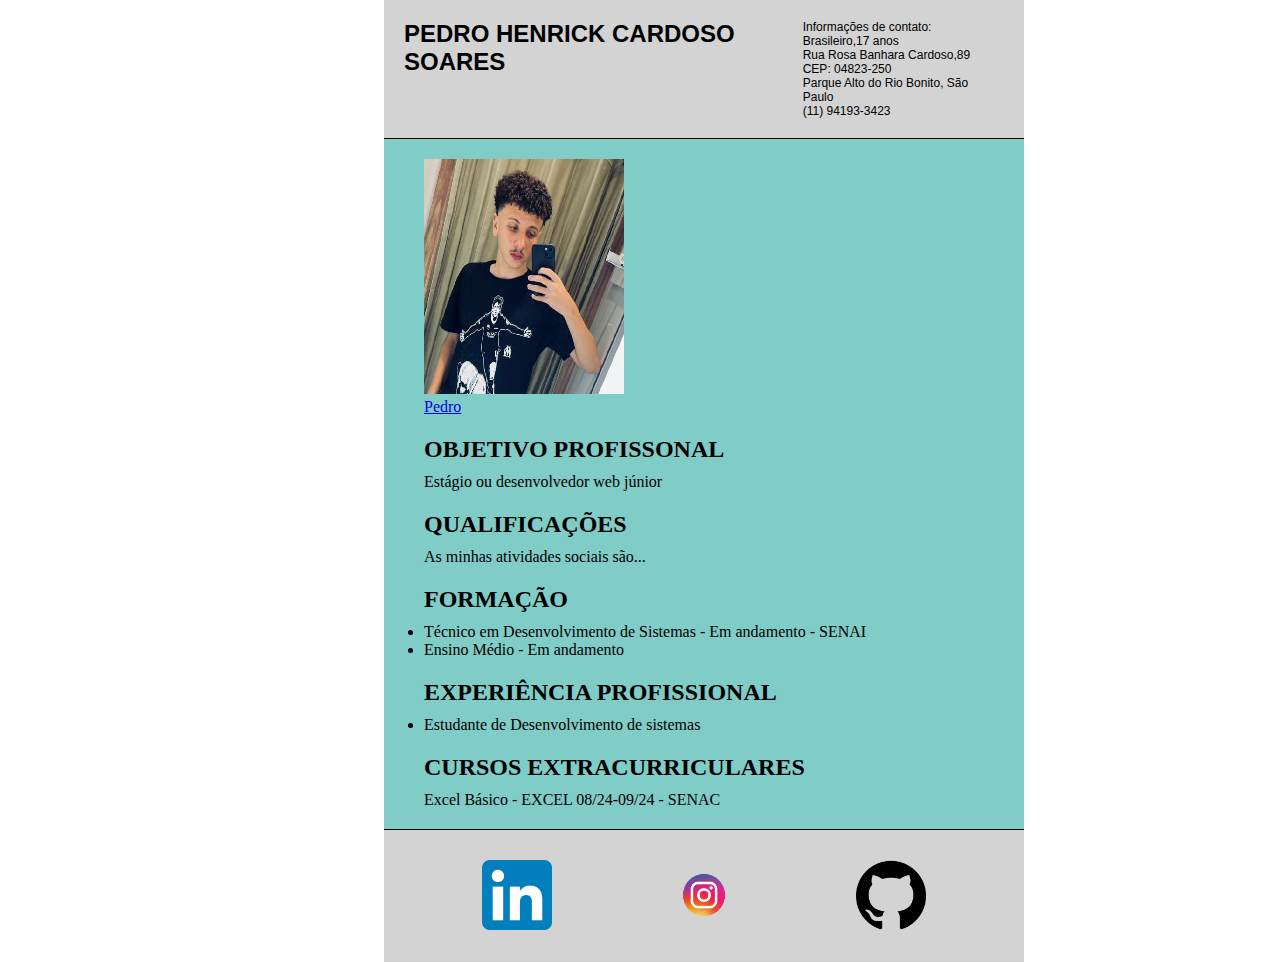
<file: Aula05/index.html>
<!DOCTYPE html>
<html lang="en">
<head>
    <meta charset="UTF-8">
    <meta name="viewport" content="width=device-width, initial-scale=1.0">
    <title>Curriculo</title>
    <link rel="stylesheet" href="css/style.css">
</head> 
<body>
    <header>
        <div id = "nome">
        <h1>Pedro Henrick Cardoso Soares</h1>
        </div>
        <div id = "direita">
            Informações de contato: <br>
            Brasileiro,17 anos <br>
            Rua Rosa Banhara Cardoso,89 <br>
            CEP: 04823-250 <br>
            Parque Alto do Rio Bonito, São Paulo <br>
            (11) 94193-3423 <br>

        </div>
    </header>

    <main>
        <img src="assets/images/eu.jpeg" alt="eu">
        <br>
        <a href="mailto:pedrohenrick2207@gmail.com">Pedro</a>
        <h2>Objetivo Profissonal</h2>
        <p>Estágio ou desenvolvedor web júnior</p>
        <h2>Qualificações</h2>
        <p>As minhas atividades sociais são...</p>
        <h2>Formação</h2>
        <ul>
            <li>Técnico em Desenvolvimento de Sistemas - Em andamento - SENAI</li>
            <li>Ensino Médio - Em andamento</li>
            <ul>
                <H2>Experiência profissional</H2>
            </ul>
            <li>Estudante de Desenvolvimento de sistemas</li>
            <ul>
        <h2>Cursos Extracurriculares</h2>
            Excel Básico - EXCEL 08/24-09/24 - SENAC
            </ul>
        </ul>

    </main>
    <footer>
        <figure>
        <a href="https://br.linkedin.com/in/pedro-henrick-cardoso-soares-74b96733a?trk=people-guest_people_search-card">
        <img src="assets/images/LinkedIn_icon.svg.png" alt="Linkedin">
        </a>
        </figure>
        <figure>
            <a href="https://www.instagram.com/p.cardosok">
            <img src="assets/images/instagram-logo-instagram-icon-transparent-free-png.png" alt="Instagram">
            </a>
        </figure>
        <figure>
            <a href="https://github.com/pedrohenriickk">
                <img src="assets/images/github.png" alt="Github">
            </a>
        </figure>
    </footer>
</body>
</html>
</file>
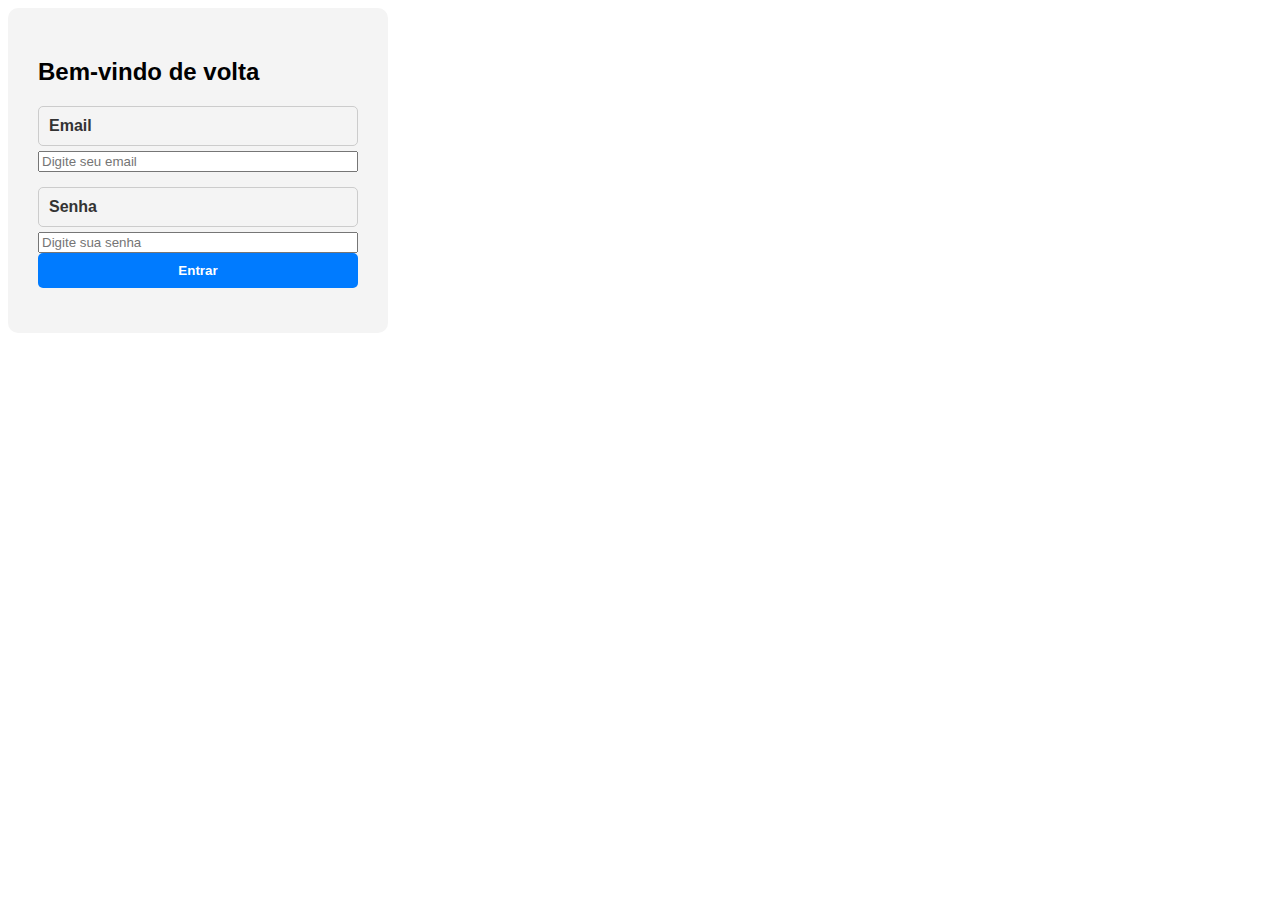
<file: form2/index.html>
<!DOCTYPE html>
<html lang="pt-br">

<head>
    <meta charset="UTF-8">
    <meta name="viewport" content="width=device-width, initial-scale=1.0">
    <title>Document</title>
    <link rel="stylesheet" href="css/style.css">
</head>

<body>
    <form class="login-form">

        <h2>Bem-vindo de volta</h2>

        <div class="input-group">
            <label for="email">Email</label>
            <input type="email" id="email" required placeholder="Digite seu email">
        </div>
        <div class="input-group">
            <label for="senha">Senha</label>
            <input type="password" id="senha" required placeholder="Digite sua senha">
            <button type = "submit">Entrar</button>

    </form>
</body>

</html>
</file>
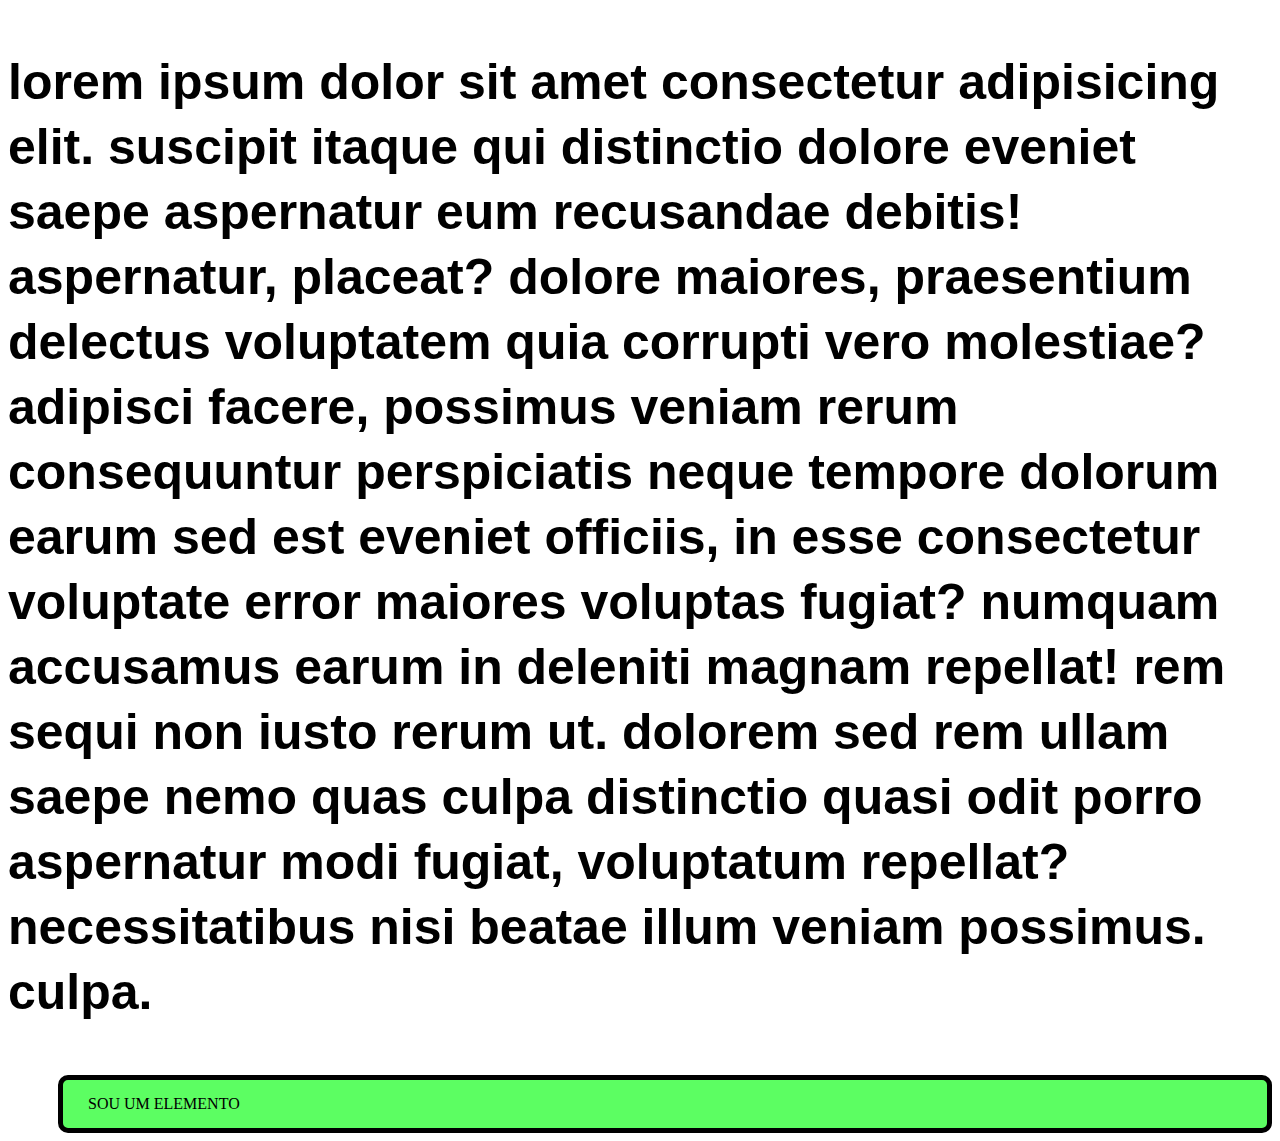
<file: Revisao HTML/index.html>
<!DOCTYPE html>
<html lang="pt-br">
<head>
    <meta charset="UTF-8">
    <meta name="viewport" content="width=device-width, initial-scale=1.0">
    <title>Trabalhando com CSS</title>
    <link rel="shortcut icon" href="/aulas/css/santos.png" type="image/x-icon">
    <link rel="stylesheet" href="style.css">
</head>
<body>
    <style>
        /* p{ 
            color: purple;
        } */
    </style>
                    <!-- CSS INLINE -->
    <!-- <h4 style="color: red;">Título de nível 4</h4> -->
     <!-- CSS INTERNO -->
      <!-- <p>Parágrafo</p> -->

      <!-- <h1>Pedro</h1>
      <h2>Henrick</h2>
      <h3>Cardoso</h3> -->

      <p>Lorem ipsum dolor sit amet consectetur adipisicing elit. Suscipit itaque qui distinctio dolore eveniet saepe aspernatur eum recusandae debitis! Aspernatur, placeat? Dolore maiores, praesentium delectus voluptatem quia corrupti vero molestiae?
      Adipisci facere, possimus veniam rerum consequuntur perspiciatis neque tempore dolorum earum sed est eveniet officiis, in esse consectetur voluptate error maiores voluptas fugiat? Numquam accusamus earum in deleniti magnam repellat!
      Rem sequi non iusto rerum ut. Dolorem sed rem ullam saepe nemo quas culpa distinctio quasi odit porro aspernatur modi fugiat, voluptatum repellat? Necessitatibus nisi beatae illum veniam possimus. Culpa.</p>
    
      <!-- <div class="elemento">Sou um elemento</div> -->

      <div class="elementoverde">Sou um elemento</div>
</body>
</html>
</file>
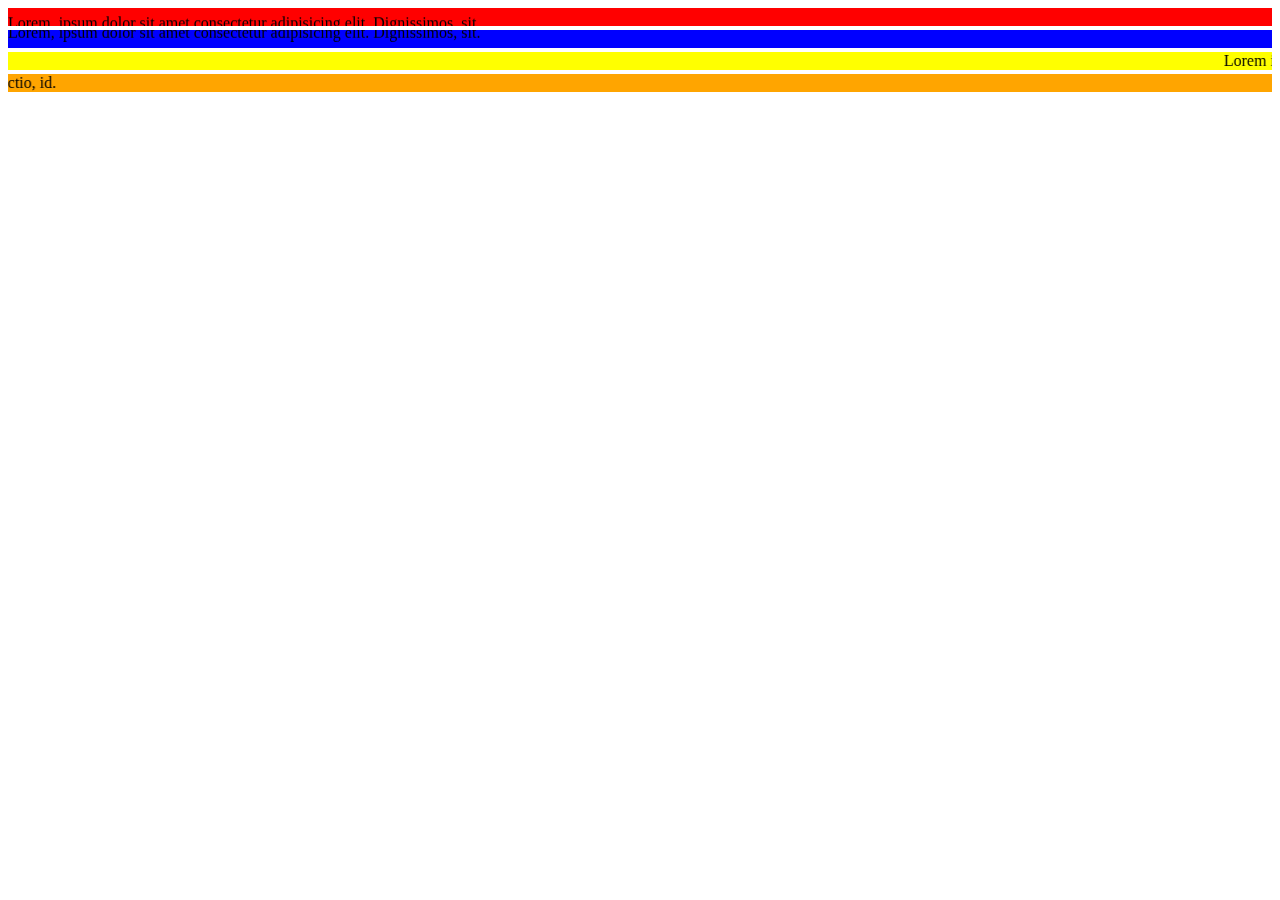
<file: templete/index.html>
<!DOCTYPE html>
<html lang="en">
<head>
    <meta charset="author" content="github.com/pedrohenriickk">
    <meta charset="UTF-8">
    <meta name="viewport" content="width=device-width, initial-scale=1.0">
    <title>Aba</title>
</head>
<body>
    <!-- eu sou um comentário -->
     <marquee behavior="" bgColor="red" direction="up">Lorem, ipsum dolor sit amet consectetur adipisicing elit. Dignissimos, sit.</marquee>
     <marquee behavior="" bgCOlor = "blue" direction="down">Lorem, ipsum dolor sit amet consectetur adipisicing elit. Dignissimos, sit.</marquee>
     <marquee behavior="" bgColor = "yellow" direction="left">Lorem ipsum dolor sit amet consectetur adipisicing elit. Nesciunt modi nobis est sunt dolorem doloribus officiis, sed quo. Sed reprehenderit placeat ipsam sequi velit quaerat similique deleniti ut modi ipsa?</marquee>
     <marquee behavior="" bgColor = "orange" direction="right">Lorem ipsum dolor sit amet, consectetur adipisicing elit. Distinctio, id.</marquee>
</body>
</html>
</file>
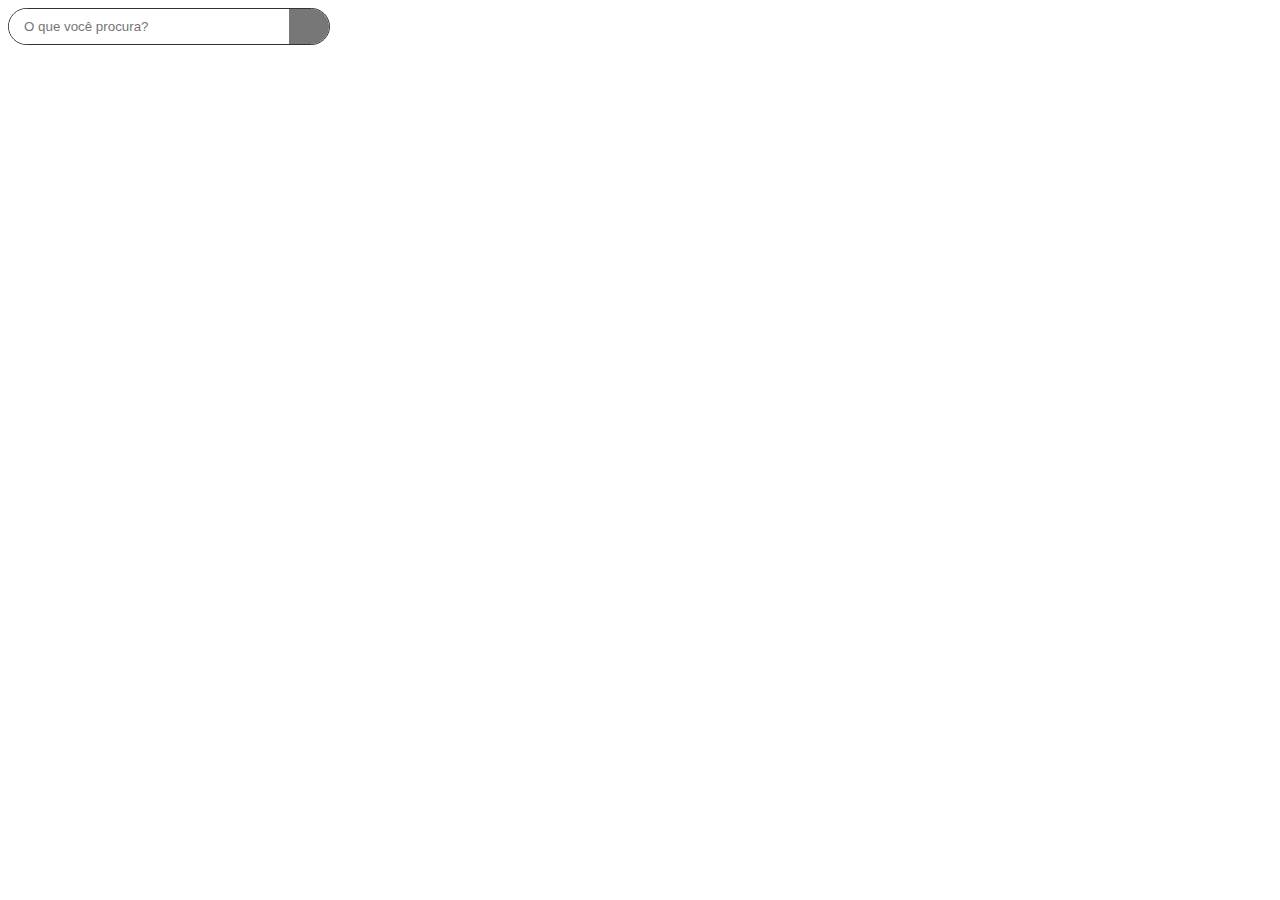
<file: form1/form01.html>
<!DOCTYPE html>
<html lang="en">

<head>
    <meta charset="UTF-8">
    <meta name="viewport" content="width=device-width, initial-scale=1.0">
    <title>form 01</title>
    <link rel="stylesheet" href="css/style.css">
</head>

<body>
        <form action="" class="search-box">
            <input type="search"
            placeholder = "O que você procura?"
            aria-label="Buscar">
            <button type="submit"></button>
        </form>

</body>

</html>
</file>
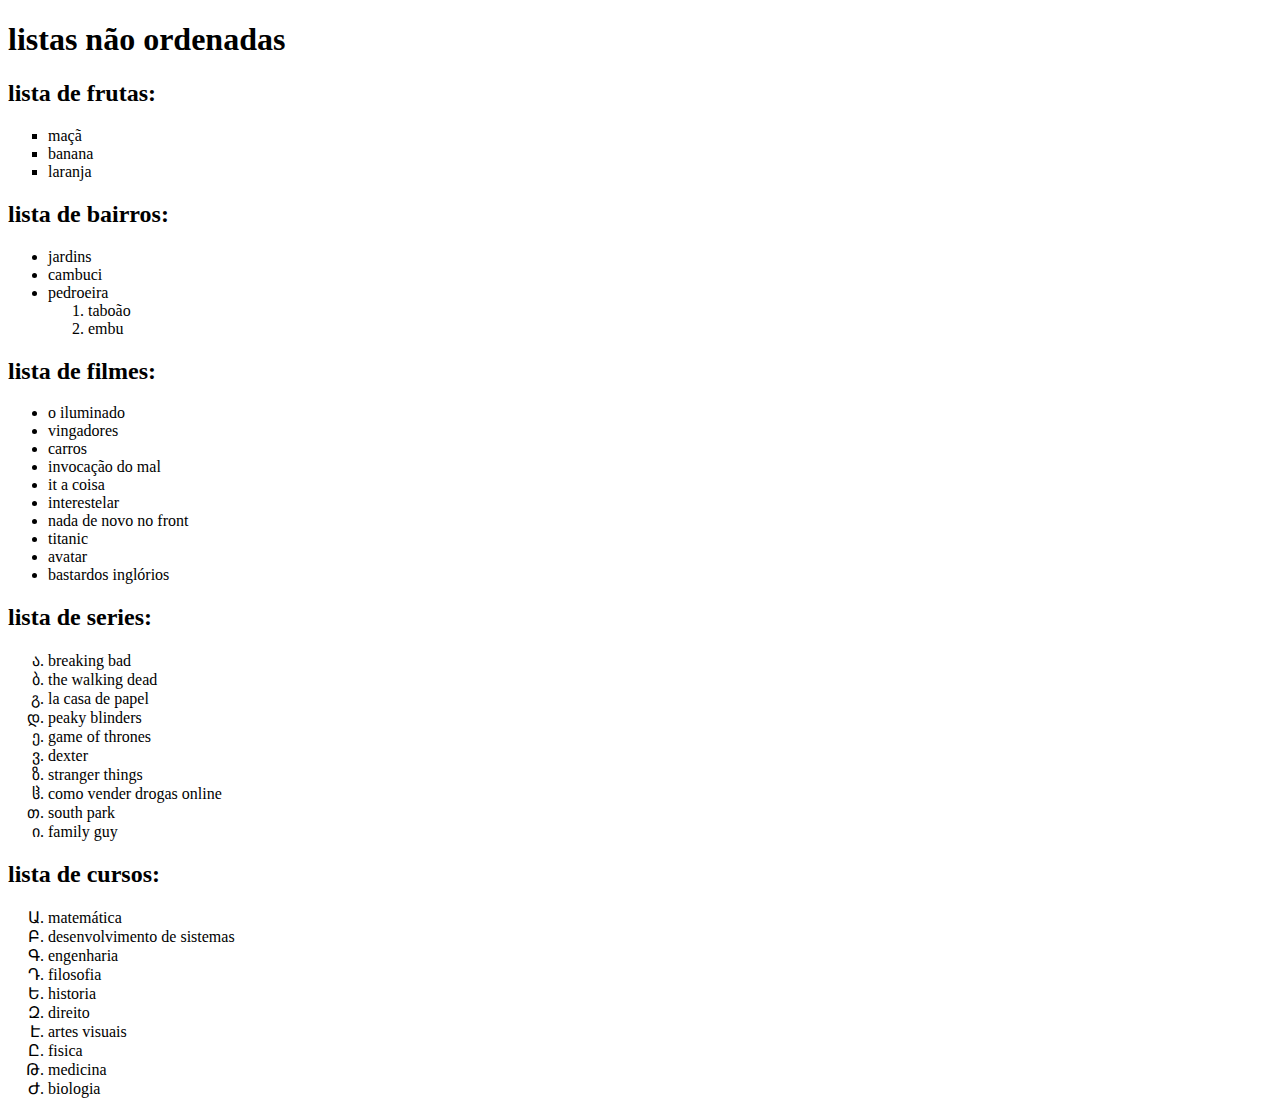
<file: aulas/listas/nao-ordenada.html>
<!DOCTYPE html>
<html lang="pt-br">

<head>
    <meta charset="UTF-8">
    <meta name="viewport" content="width=device-width, initial-scale=1.0">
    <title>Não ordenada</title>
</head>

<body>
    <h1>listas não ordenadas</h1>
    <h2>lista de frutas:</h2>
    <ul style="list-style-type: square;">
        <li>maçã</li>
        <li>banana</li>
        <li>laranja</li>
    </ul>
    <h2>lista de bairros:</h2>
    <ul>
        <li>jardins</li>
        <li>cambuci</li>
        <li>pedroeira</li>
        <ul style="list-style-type: decimal;">
            <li>taboão</li>
            <li>embu</li>
        </ul>
    </ul>
    <h2>lista de filmes:</h2>
    <ul style="list-style-type: disc;">
        <li>o iluminado</li>
        <li>vingadores</li>
        <li>carros</li>
        <li>invocação do mal</li>
        <li>it a coisa</li>
        <li>interestelar</li>
        <li>nada de novo no front</li>
        <li>titanic</li>
        <li>avatar</li>
        <li>bastardos inglórios</li>
    </ul>

    <h2>lista de series:</h2>

    <ul style="list-style-type: georgian;">
        <li>breaking bad</li>
        <li>the walking dead</li>
        <li>la casa de papel</li>
        <li>peaky blinders</li>
        <li>game of thrones</li>
        <li>dexter</li>
        <li>stranger things</li>
        <li>como vender drogas online</li>
        <li>south park</li>
        <li>family guy</li>
    </ul>

    <h2>lista de cursos:</h2>
    
    <ul style="list-style-type: armenian;">
        <li>matemática</li>
        <li>desenvolvimento de sistemas</li>
        <li>engenharia</li>
        <li>filosofia</li>
        <li>historia</li>
        <li>direito</li>
        <li>artes visuais</li>
        <li>fisica</li>
        <li>medicina</li>
        <li>biologia</li>
    </ul>
</body>

</html>
</file>
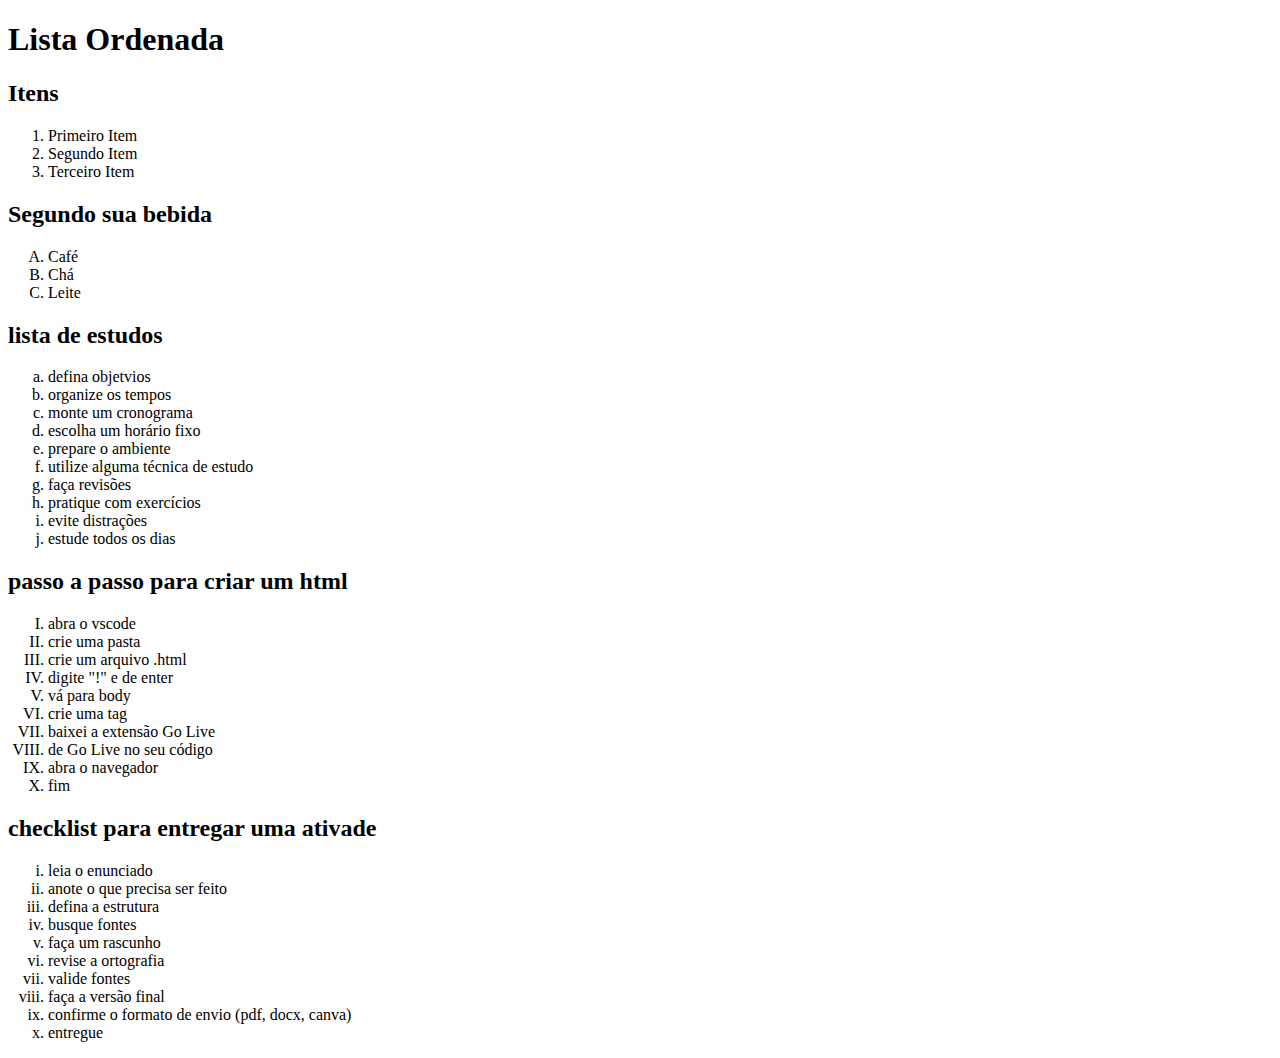
<file: aulas/listas/ordenada.html>
<!DOCTYPE html>
<html lang="pt-br">
<head>
    <meta charset="UTF-8">
    <meta name="viewport" content="width=device-width, initial-scale=1.0">
    <title>Listas Ordenadas</title>
</head>
<body>
    <h1>Lista Ordenada</h1>

    <h2>Itens</h2>
    <ol type="1">
        <li>Primeiro Item</li>
        <li>Segundo Item</li>
        <li>Terceiro Item</li>
    </ol>

    <h2>Segundo sua bebida</h2>
    <ol type="A">
        <li>Café</li>
        <li>Chá</li>
        <li>Leite</li>
    </ol>

   <h2>lista de estudos</h2>
   <ol type="a">
    <li>defina objetvios</li>
    <li>organize os tempos</li>
    <li>monte um cronograma</li>
    <li>escolha um horário fixo</li>
    <li>prepare o ambiente</li>
    <li>utilize alguma técnica de estudo</li>
    <li>faça revisões</li>
    <li>pratique com exercícios</li>
    <li>evite distrações</li>
    <li>estude todos os dias</li>
   </ol>

    <h2>passo a passo para criar um html</h2>
    <ol type="I">
        <li>abra o vscode</li>
        <li>crie uma pasta</li>
        <li>crie um arquivo .html</li>
        <li>digite "!" e de enter</li>
        <li>vá para body</li>
        <li>crie uma tag</li>
        <li>baixei a extensão Go Live</li>
        <li>de Go Live no seu código</li>
        <li>abra o navegador</li>
        <li>fim</li>
    </ol>
   
    <h2>checklist para entregar uma ativade</h2>
    <ol type="i">
        <li>leia o enunciado</li>
        <li>anote o que precisa ser feito</li>
        <li>defina a estrutura</li>
        <li>busque fontes</li>
        <li>faça um rascunho</li>
        <li>revise a ortografia</li>
        <li>valide fontes</li>
        <li>faça a versão final</li>
        <li>confirme o formato de envio (pdf, docx, canva)</li>
        <li>entregue</li>
    </ol>
</body>
</html>
</file>
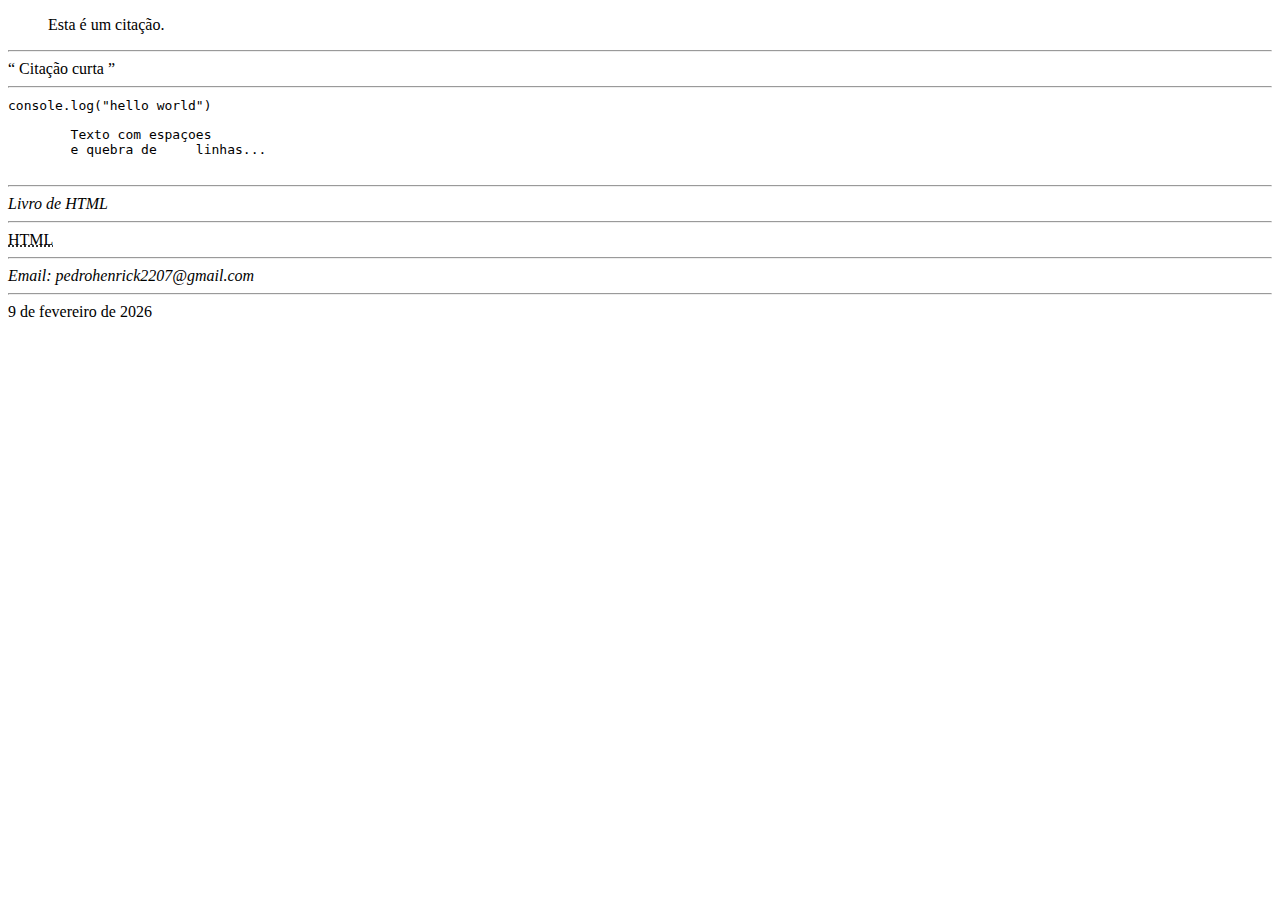
<file: aulas/texto/citacoes.codigo.html>
<!DOCTYPE html>
<html lang="en">
<head>
    <meta charset="UTF-8">
    <meta name="viewport" content="width=device-width, initial-scale=1.0">
    <title>Citações & Código</title>
</head>
<body>
    <blockquote>
        Esta é um citação.
    </blockquote>
    <hr>
    <q>
        Citação curta
    </q>
    <hr>
    <code>console.log("hello world")</code>
    <pre>
        Texto com espaçoes 
        e quebra de     linhas...
    </pre>
    <hr>
    <cite>Livro de HTML</cite>
    <hr>
    <abbr title="HyperText Markup Language">HTML</abbr>
    <hr>
    <address>
        Email: pedrohenrick2207@gmail.com
    </address>
    <hr>
    <time datetime="2026-02-09">9 de fevereiro de 2026</time>
</body>
</html>
</file>
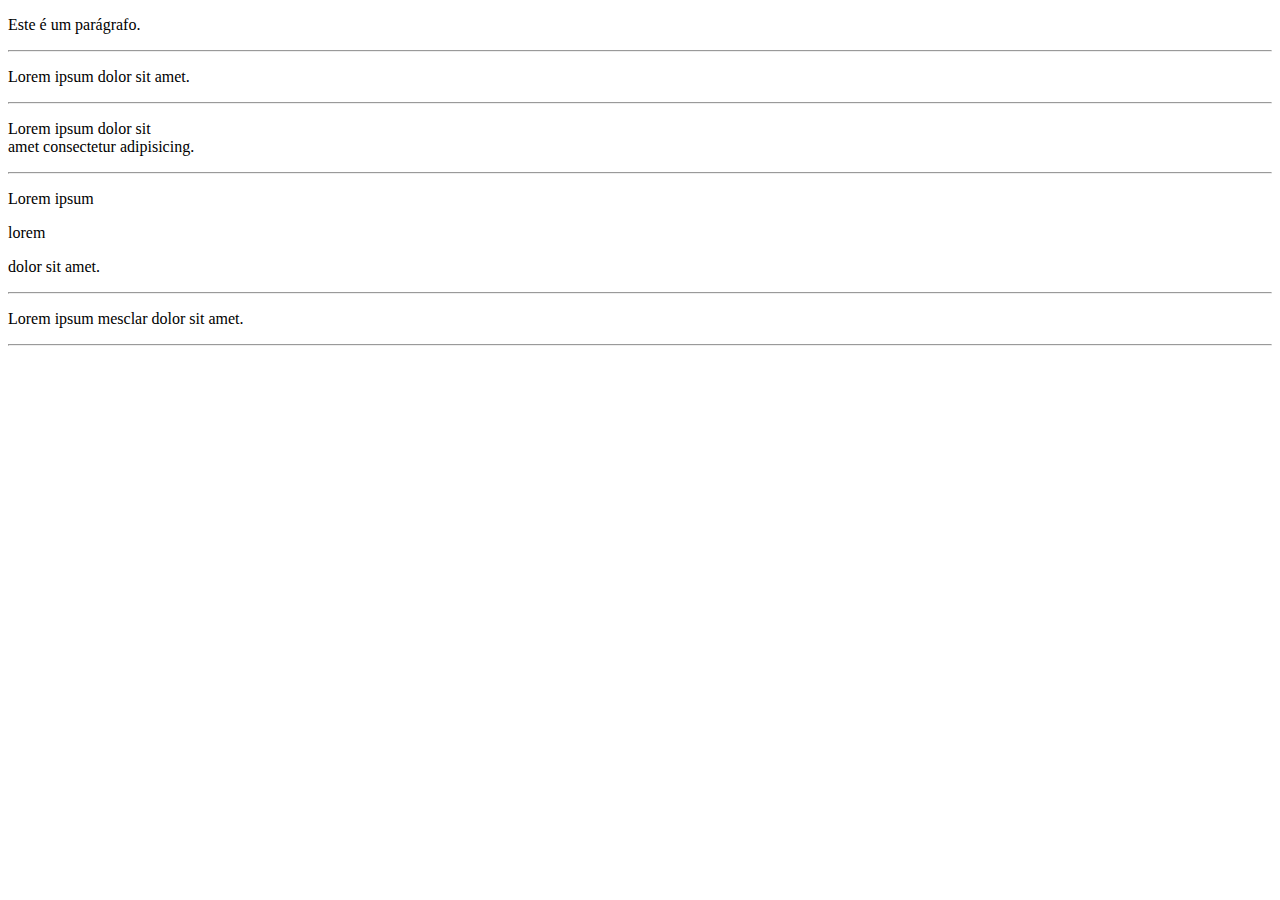
<file: aulas/texto/estrutura.html>
<!DOCTYPE html>
<html lang="en">
<head>
    <meta charset="UTF-8">
    <meta name="viewport" content="width=device-width, initial-scale=1.0">
    <title>Estrutura</title>
</head>
<body>
    <p>Este é um parágrafo.</p>
    <hr>
    <p>Lorem ipsum dolor sit amet.</p>
    <hr>
    <p>Lorem ipsum dolor sit <br> amet consectetur adipisicing.</p>
    <hr>
    <p>Lorem ipsum <p>lorem</p> dolor sit amet.</p>
    <hr>
    <p>Lorem ipsum <span>mesclar</span> dolor sit amet.</p>
    <hr>
</body>
</html>
</file>
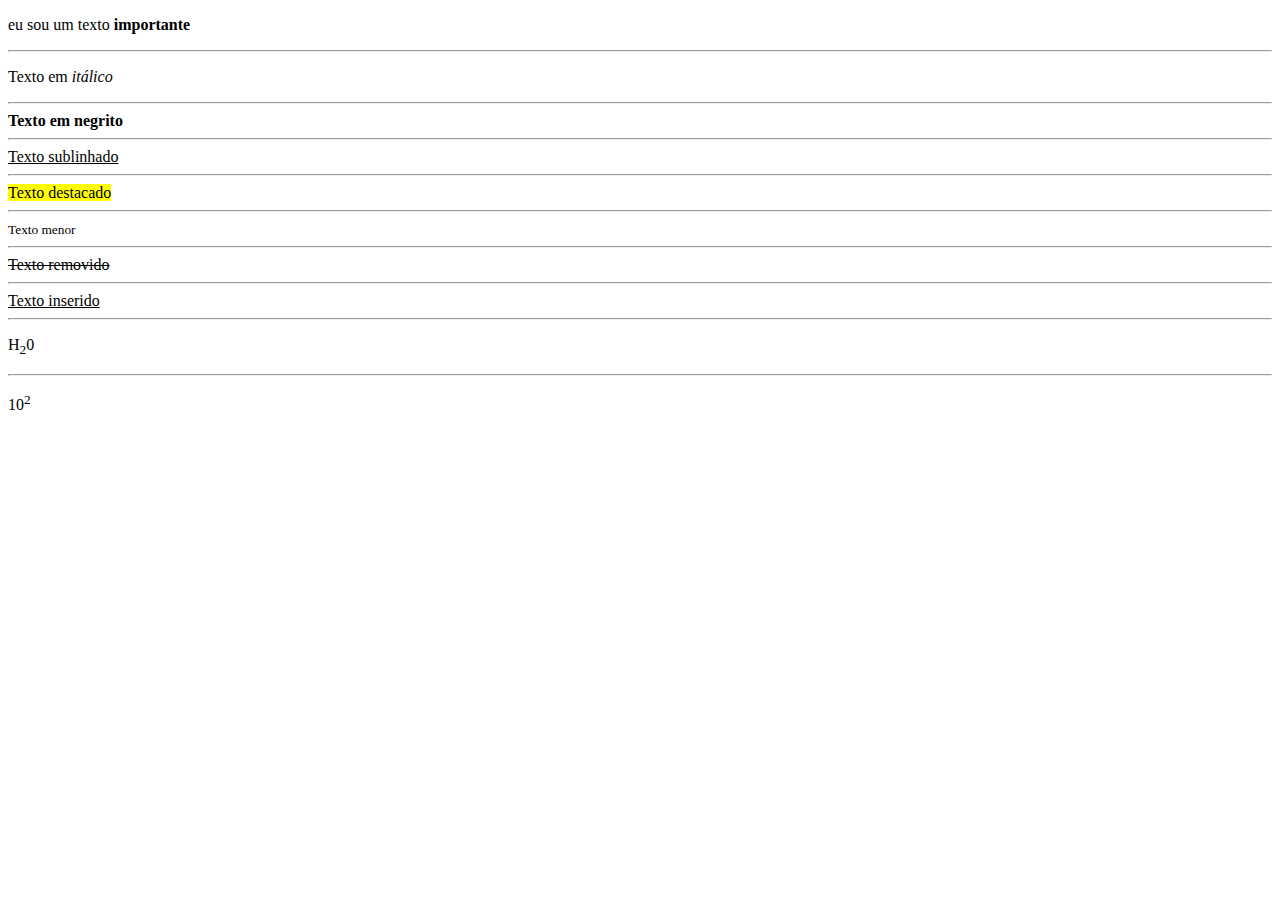
<file: aulas/texto/formatacao.html>
<!DOCTYPE html>
<html lang="en">
<head>
    <meta charset="UTF-8">
    <meta name="viewport" content="width=device-width, initial-scale=1.0">
    <title>Formatação</title>
</head>
<body>
    <p>eu sou um texto <strong>importante</strong></p>
    <hr>
    <p>Texto em <em>itálico</em></p>
    <hr>
    <b>Texto em negrito</b>
    <hr>
    <u>Texto sublinhado</u>
    <hr>
    <mark>Texto destacado</mark>
    <hr>
    <small>Texto menor</small>
    <hr>
    <del>Texto removido</del>
    <hr>
    <ins>Texto inserido</ins>
    <hr>
    <p>H<sub>2</sub>0</p>
    <hr>
    <p>10<sup>2</sup></p>
</body>
</html>
</file>
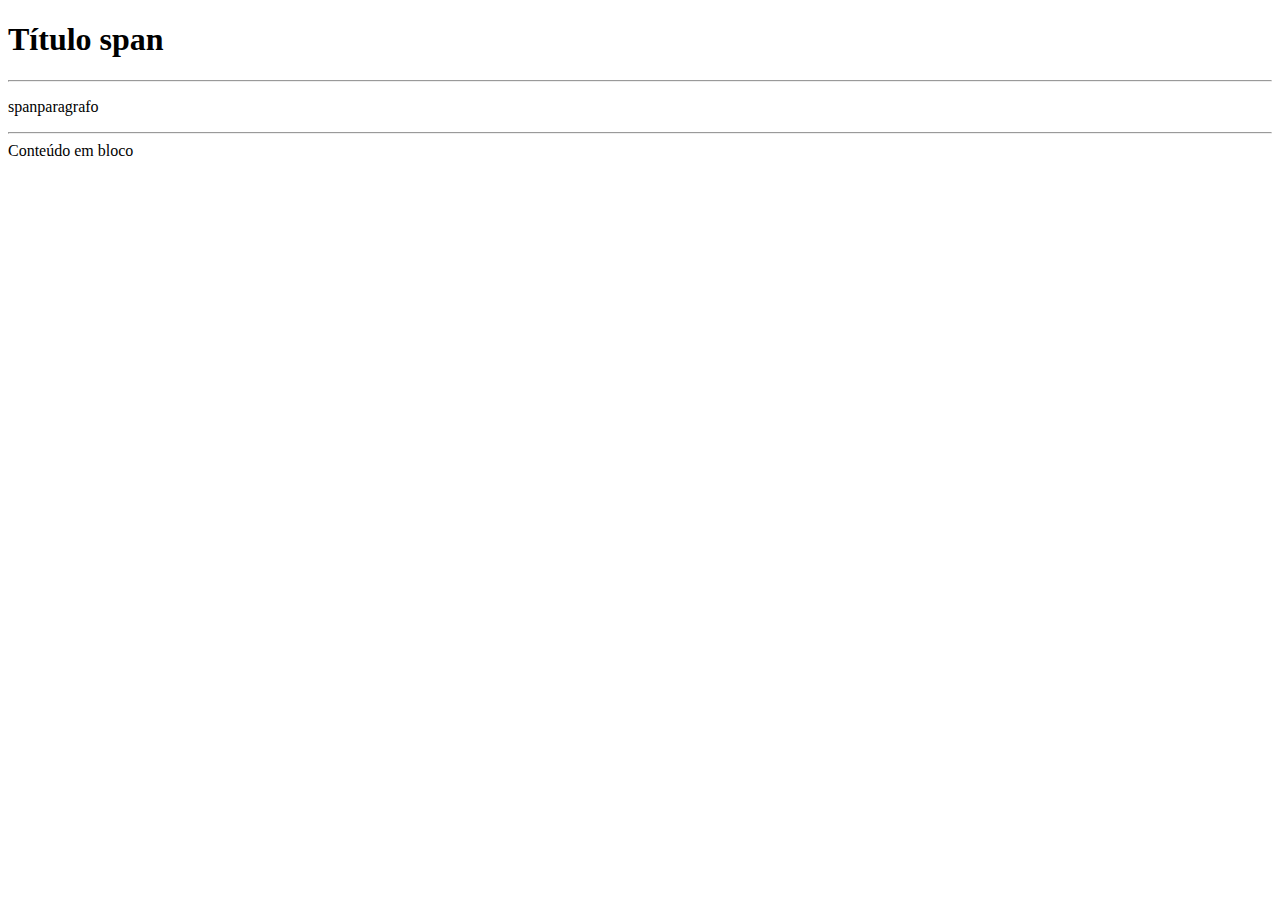
<file: aulas/texto/generico.html>
<!DOCTYPE html>
<html lang="en">
<head>
    <meta charset="UTF-8">
    <meta name="viewport" content="width=device-width, initial-scale=1.0">
    <title>Genérico</title>
</head>
<body>
    <h1>Título <span>span</span></h1>
    <hr>
    <p><span>span</span>paragrafo</p>
    <hr>
    <div>Conteúdo em bloco</div>
    
</body>
</html>
</file>
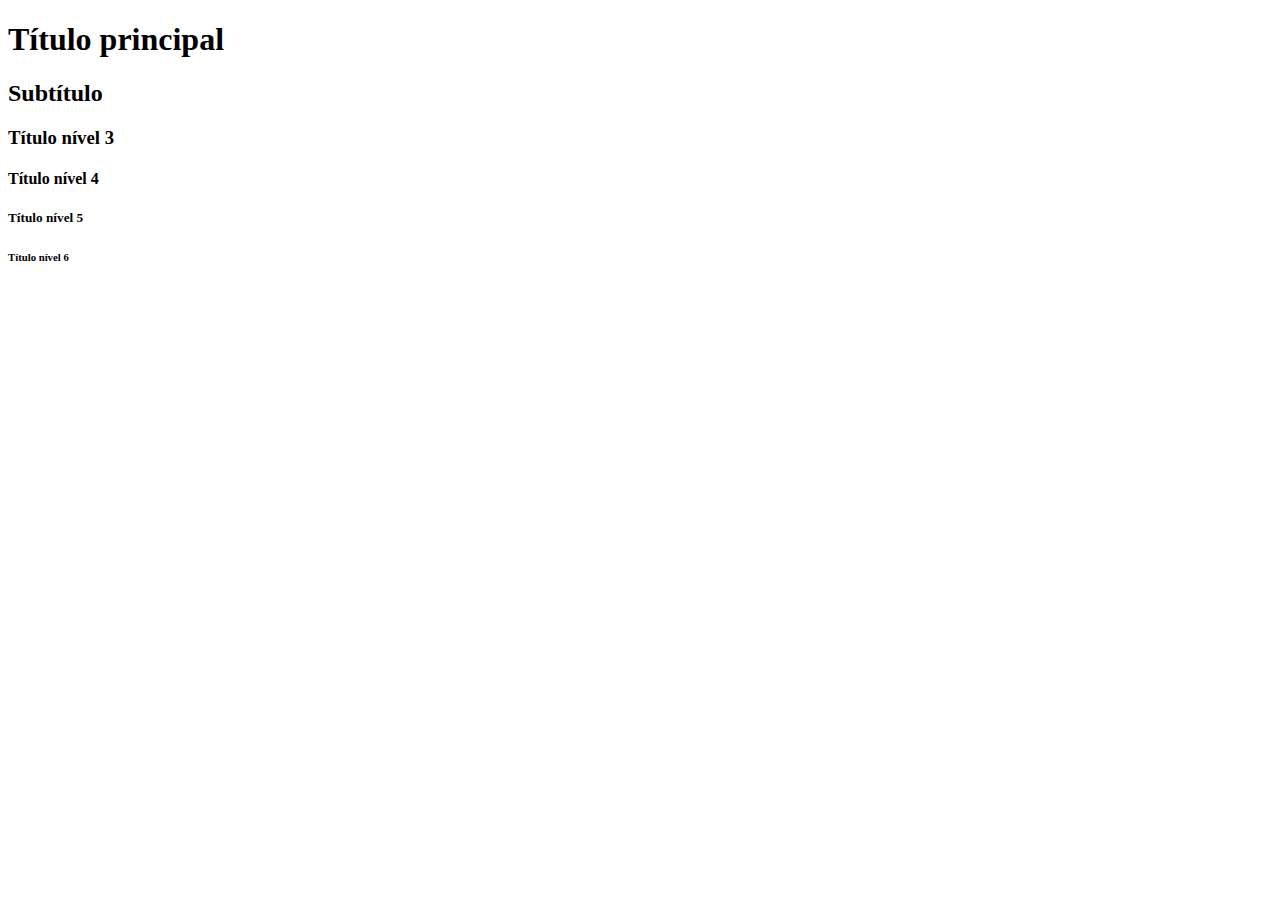
<file: aulas/texto/titulos.html>
<!DOCTYPE html>
<html lang="en">
<head>
    <meta charset="UTF-8">
    <meta name="viewport" content="width=device-width, initial-scale=1.0">
    <title>Titulos</title>
</head>
<body>
    <h1>Título principal</h1>
    <h2>Subtítulo</h2>
    <h3>Título nível 3</h3>
    <h4>Título nível 4</h4>
    <h5>Título nível 5</h5>
    <h6>Título nível 6</h6>
</body>
</html>
</file>
<file: Aula05/css/style.css>
* {
    margin: 0;
    padding: 0;
}

body {
    text-align: left;
    width: 50%;
    margin-left: 30%;

}

header {
    display: flex;
    justify-content: center;
    padding-top: 20px;
    padding-bottom: 20px;
    padding-left: 20px;
    padding-right: 40px;
    background-color: lightgray;
    font-size: 12px;
    font-family: Verdana, Geneva, Tahoma, sans-serif;
    border-bottom: 1px solid #000;
}

#nome {
    text-align:left;
}

#direta {
    text-align: right;
}
main {
    padding-top: 20px;
    padding-bottom: 20px;
    padding-left: 40px;
    padding-right: 40px;
    background: #80ccc6;

}

main h2 {
    padding-top: 20px;
    padding-bottom: 10px;
}

main img {
    width: 200px;
    height: 235px;
}

h1,h2{
    text-transform: uppercase;
}

footer {
    display: flex;
    justify-content: space-around;
    padding: 30px 40px 28px 40px;
    background-color: lightgrey;
    border-top: 1px solid #000;
}

footer img {
    width: 70px;
    height: 70px;
    
}
</file>
<file: form2/css/style.css>
.login-form {
    background: #f4f4f4;
    padding: 30px;
    border-radius: 10px;
    width: 25vw;
    font-family: Arial, Helvetica, sans-serif;
}

.input-group {
    margin-bottom: 15px; /* coloca um espaço de 15px entre os campos */
    display: flex;
    flex-direction: column; /*coloca a label em cima do input */
}

.input-group label {
    font-weight: 700;
    margin-bottom: 5px;
    color: #333;
}

.input-group label {
padding: 10px;
border: 1px solid #ccc;
border-radius: 5px;
}

.login-form button {
    width: 100%; 
    padding: 10px;
    background: #007bff;
    color: #fff; 
    border: none;
    border-radius: 5px;
    font-weight: 700;
    cursor: pointer;

}
</file>
<file: Revisao HTML/style.css>
/* Sintaxe

seletor{
      propriedade: valor
}      

*/

p{
    color: purple;
}


h1{
    /* Nome da cor */
    color: blue;

    /* Código */
    color: #9f0000;

    /* RGB */
    color: rgb(0, 157, 242);

    /* RGBA */

    color: rgba(5, 101, 72, 0.52);
}

h2 {
    color: whitesmoke;
}

h3 {
    color: gold;
}

p{
    /* Altera a cor da fonte */
    color: #000;
    /* Altera a familia da fonte */
    font-family:'Franklin Gothic Medium', 'Arial Narrow', Arial, sans-serif;
    /* Altera o tamanho da fonte */
    font-size: 50px;

    /* Espessura da fonte  */
    font-weight: 600;

    /* Distância da linha */
    line-height: 65px;

    /* Transformando textos */
    text-transform: lowercase;
}

.box{
    /* width: 200px;
    height: 100px; */
    background-color: blueviolet;
    padding: 10px;
    border: 5px;
    margin: 40px;
}

.elemento{
    padding: 10px;
    font-size: 50px;
    font-weight: 40;
    font-family: 'Lucida Sans', 'Lucida Sans Regular', 'Lucida Grande', 'Lucida Sans Unicode', Geneva, Verdana, sans-serif;
    border: 20px dotted #000;
    color: gray;
    background-color: lightblue;
}

    
    .elementoverde{
        padding: 15px 25px;
        font-family: Georgia, 'Times New Roman', Times, serif;
        border: 5px solid #000;
        color: black;
        background-color: #5cfe62;
        border-radius: 10px;
        margin-left: 20px;
        margin-left: 50px;
        text-transform: uppercase;


    }
</file>
<file: form1/css/style.css>
.search-box {
 display: flex; /* alinhar o input e o botão lado a lado*/
 max-width: 25vw;
border: 1px solid #333;
border-radius: 25px;
overflow: hidden;
}

.search-box input {
    flex: 1; /*flex 1 informa 100% da largura do elemento pai */
    border: none;
    padding: 10px 15px;
}

.search-box button {
    background-color: #777;
    color: #fff;
    border: none;
    padding: 10px 20px;
    cursor: pointer;
}
</file>
